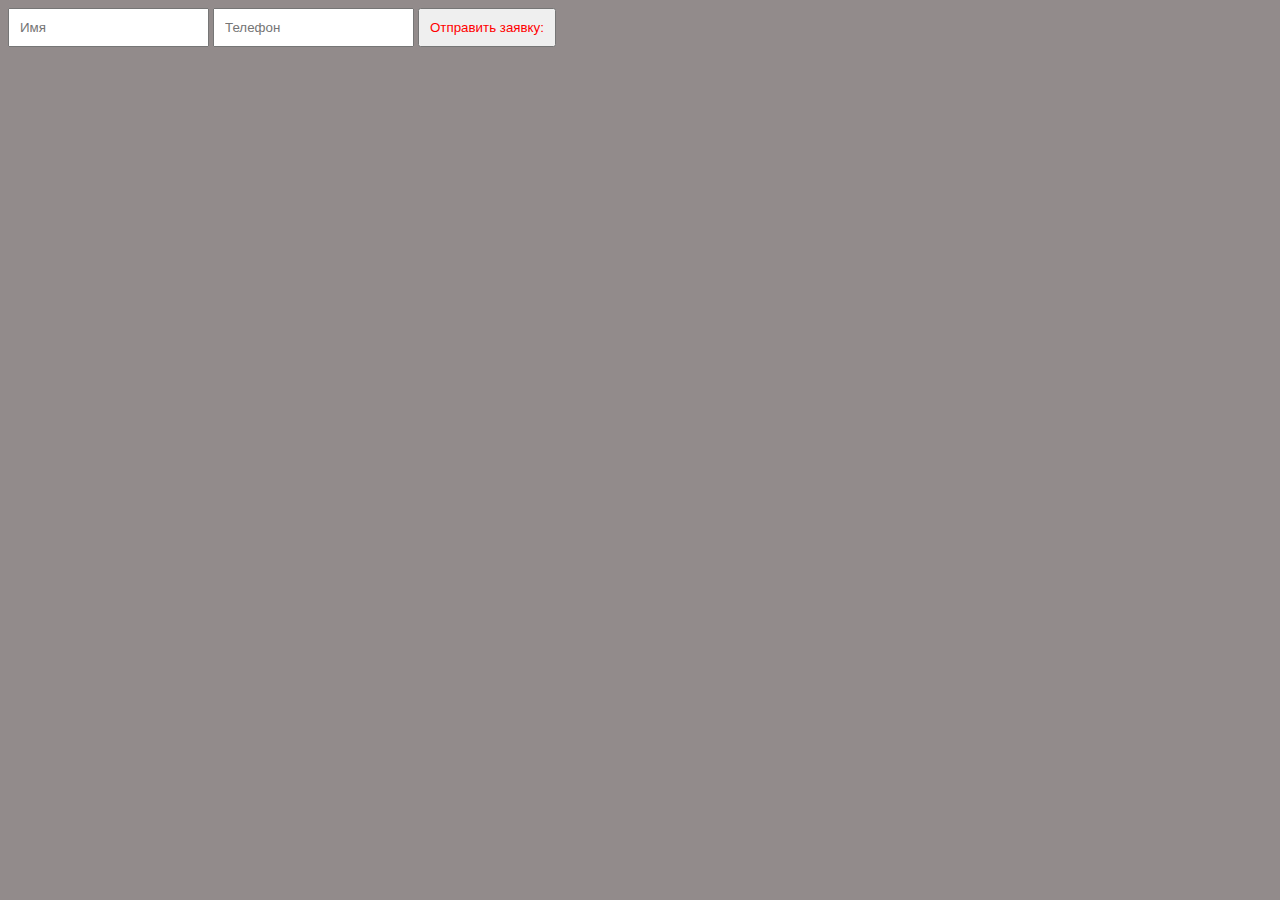
<file: contack.html>
<!DOCTYPE html>
<html lang="en">
<head>
    <meta charset="UTF-8">
    <meta http-equiv="X-UA-Compatible" content="IE=edge">
    <meta name="viewport" content="width=device-width, initial-scale=1.0">
    <title>Document</title>
    <link rel="stylesheet" href="./contack.css">
</head>
<body>
    <input type="text" placeholder="Имя">
    <input type="text" placeholder="Телефон">
    <button>Отправить заявку:</button>
</body>
</html>
</file>
<file: contack.css>
body{
    background-color:#928b8b
}
form {
   text-align:center
   margin-top: 200px;
}
input{
    padding: 10px
}
button{
    padding: 10px; 
    color: rgb(255, 0, 0);
}
</file>
